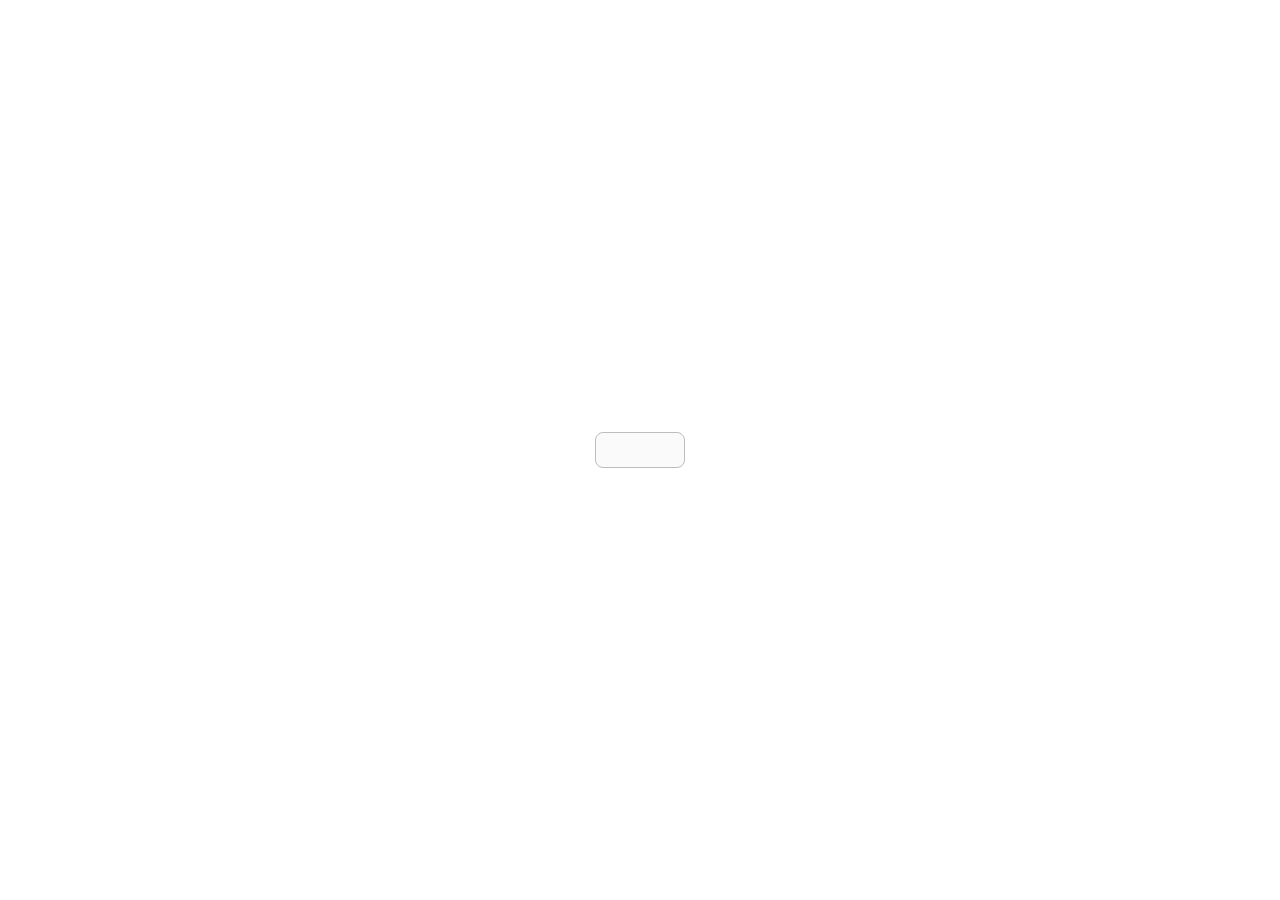
<file: index.html>
<!DOCTYPE html>
<html>
<head>
    <title>S-Cal Demo</title>
    <meta charset="utf-8">
    <meta name="description" content="S-Cal is a simple and intuituve date picker.">
    <meta name="viewport" content="width=device-width, initial-scale=1">
    <link rel="stylesheet" type="text/css" href="s-cal.css">
    <script type="text/javascript" src="s-cal.js"></script>

    <style>
        body {
            font-family: Arial, sans-serif;
            margin: 0;
            padding: 0;
            display: flex;
            flex-direction: column;
            justify-content: center;
            align-items: center;
            height: 100vh;
            background-color: #fff;
        }
    </style>
</head>
<body>
    <input id="demoDatePicker" type="text">
</body>
<script>
    const demoDatePicker = document.getElementById('demoDatePicker');
    initSCal(demoDatePicker, {
        value: new Date(),
        min: new Date(new Date().getFullYear() - 5, new Date().getMonth(), new Date().getDate()),
        max: new Date(),
        format: 'mm/dd/yy',
        persistant: false,
        showDots: true,
        onChangeFunction: "demoOnChangeFunction",
        onViewChangeFunction: "demoOnViewChangeFunction",
    });

    function demoOnChangeFunction(data) {
        console.log('Date changed to: ' + data.year + '-' + data.month + '-' + data.day);
    }

    function demoOnViewChangeFunction(data) {
        const monthNode = data.currentMonthInView;
        const dateNodes = monthNode.querySelectorAll('.s-cal-date-primary.s-cal-date-enabled');

        // Reset the colors
        document.querySelectorAll('.s-cal-dot').forEach(dot => {
            dot.style.backgroundColor = '';
        });


        dateNodes.forEach(dateNode => {
            const dateValue = dateNode.getAttribute('data-date-value');
            const dateNodeInner = dateNode.querySelector('.s-cal-date-inner');
            const dateNodeBottom = dateNodeInner.querySelector('.s-cal-date-bottom');
            const dotOne = dateNodeBottom.querySelector('.s-cal-dot.one');
            const dotTwo = dateNodeBottom.querySelector('.s-cal-dot.two');
            const dotThree = dateNodeBottom.querySelector('.s-cal-dot.three');


            const randomColor1 = Math.floor(Math.random()*16777215).toString(16);
            const randomColor2 = Math.floor(Math.random()*16777215).toString(16);
            const randomColor3 = Math.floor(Math.random()*16777215).toString(16);

            dotOne.style.backgroundColor = '#' + randomColor1;
            dotTwo.style.backgroundColor = '#' + randomColor2;
            dotThree.style.backgroundColor = '#' + randomColor3;

        });
    }
</script>
</html>
</file>
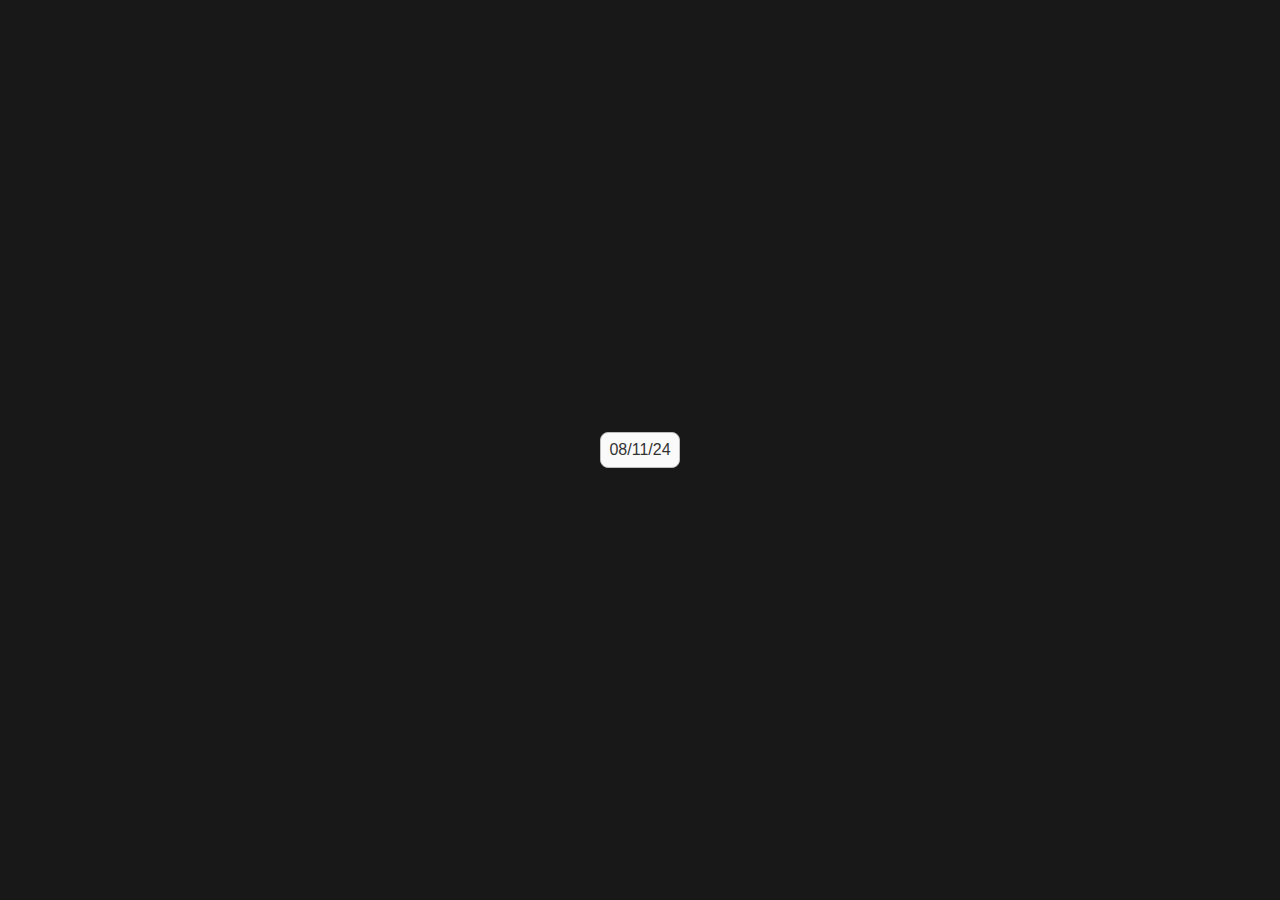
<file: demo/index.html>
<!DOCTYPE html>
<html>
<head>
    <title>S-Cal Demo</title>
    <meta charset="utf-8">
    <meta name="description" content="S-Cal is a simple and intuituve date picker.">
    <meta name="viewport" content="width=device-width, initial-scale=1">
    <link rel="stylesheet" type="text/css" href="../s-cal.css">
    <script type="text/javascript" src="../s-cal.js"></script>

    <style>
        body {
            font-family: Arial, sans-serif;
            margin: 0;
            padding: 0;
            display: flex;
            justify-content: center;
            align-items: center;
            height: 100vh;
            background-color: #181818;
        }
    </style>
</head>
<body>
    <div class="s-cal-input" data-date-value="2024-08-11">
        08/11/24
    </div>
</body>
</html>
</file>
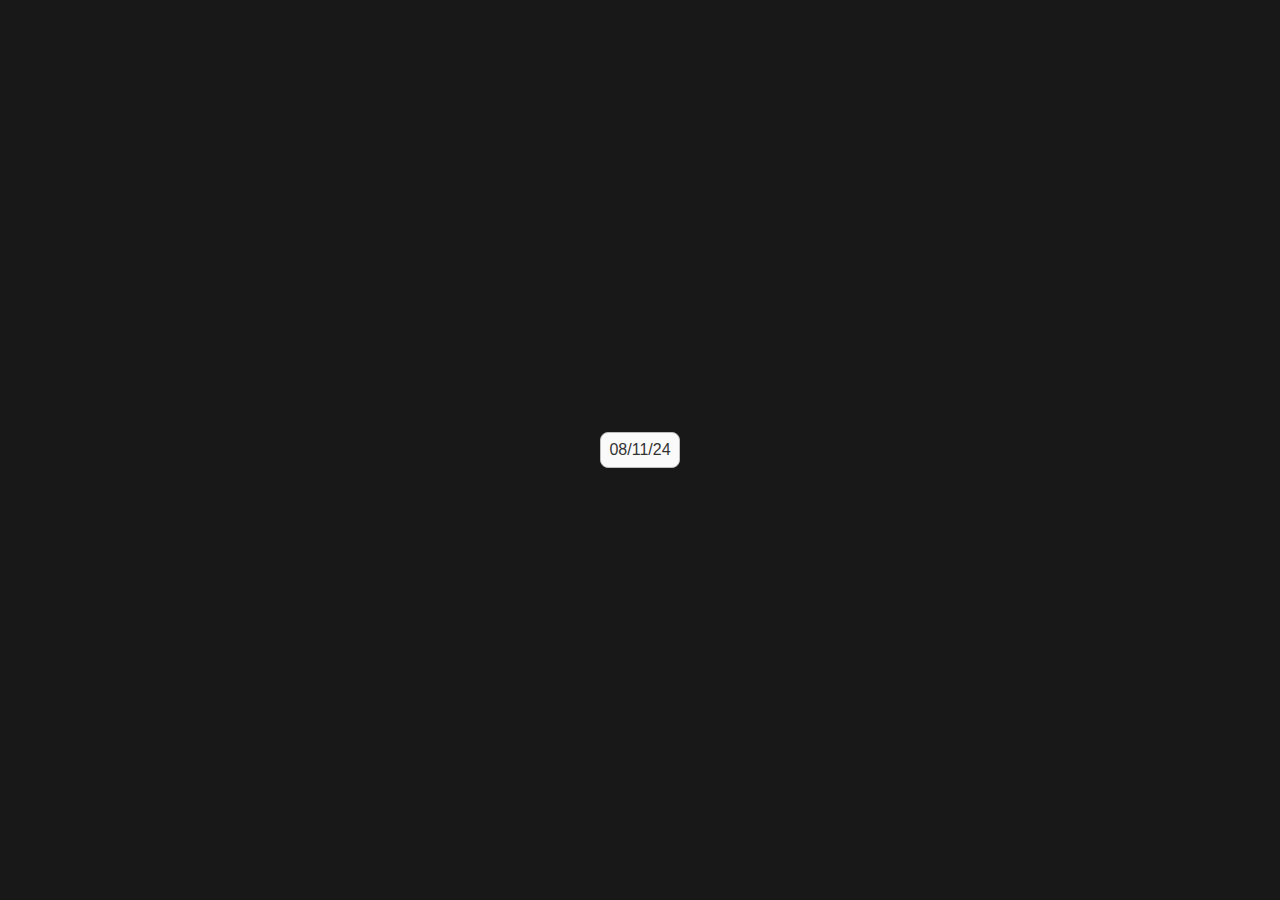
<file: demo.html>
<!DOCTYPE html>
<html>
<head>
    <title>S-Cal Demo</title>
    <meta charset="utf-8">
    <meta name="description" content="S-Cal is a simple and intuituve date picker.">
    <meta name="viewport" content="width=device-width, initial-scale=1">
    <link rel="stylesheet" type="text/css" href="s-cal.css">
    <script type="text/javascript" src="s-cal.js"></script>

    <style>
        body {
            font-family: Arial, sans-serif;
            margin: 0;
            padding: 0;
            display: flex;
            justify-content: center;
            align-items: center;
            height: 100vh;
            background-color: #181818;
        }
    </style>
</head>
<body>
    <div class="s-cal-input" data-date-value="2024-08-11">
        08/11/24
    </div>
</body>
</html>
</file>
<file: s-cal.css>
/* Version: 1.1.0 */

:root {
    --s-cal-background: #fafafa;
    --s-cal-foreground: #333;
    --s-cal-accent: #0A84FF;
    --s-cal-border: #bdbdbd;
    --s-cal-hover: #eee;
}

/* Input element */

.s-cal-input {
    background-color: var(--s-cal-background);
    color: var(--s-cal-foreground);
    border: 1px solid var(--s-cal-border);
    padding: .5em;
    font-size: 1rem;
    max-width: min-content;
    margin: 0 auto;
    border-radius: .5em;
    cursor: pointer;
    user-select: none;
    -webkit-user-select: none;
    appearance: none;
    outline: none;
    width: 4.5em;
    text-align: center;
    text-align-last: center;
    -moz-text-align-last: center;
}

/* Popup calendar */

.s-cal-popup {
    font-size: 1rem;
    position: absolute;
    /* Centered */
    top: 50%;
    left: 50%;
    transform: translate(-50%, -50%);
    padding: 1em;
    background-color: var(--s-cal-background);
    color: var(--s-cal-foreground);
    border: 1px solid var(--s-cal-border);
    border-radius: 1em;
    width: 19em;
    cursor: default;
    user-select: none;
    -webkit-user-select: none;
    /* Hidden by default */
    opacity: 0;
    scale: 1;
    transition: scale .25s cubic-bezier(.09, .5, .5, 1.4), opacity .25s ease;
    pointer-events: none;
}

.s-cal-popup.s-cal-popup-open {
    scale: 1;
    opacity: 1;
    pointer-events: all;
}

/* Navigation */

.s-cal-nav-wrapper {
    display: grid;
    grid-template-columns: .5fr 2.5fr .5fr 1fr .5fr 1.5fr .5fr;
    text-align: center;
    vertical-align: middle;
}

div.s-cal-nav-button {
    display: flex;
    flex-direction: column;
    justify-content: center;
    align-items: center;
}

.s-cal-select {
    appearance: none;
    outline: none;
    border: none;
    background-color: transparent;
    color: currentColor;
    font-size: 1em;
    text-align: center;
    text-align-last: center;
    -moz-text-align-last: center;
}

.s-cal-month-prev, .s-cal-month-index, .s-cal-month-next, .s-cal-year-prev, .s-cal-year-index, .s-cal-year-next {
    cursor: pointer;
}

div.s-cal-nav-button.disabled {
    opacity: .33;
    cursor: default;
}

/* Basic calendar layout */

.s-cal-weekdays-wrapper {
    display: grid;
    grid-template-columns: repeat(7, 1fr);
    text-align: center;
    vertical-align: middle;
    gap: .5em;
    margin-top: 1.5em;
    margin-bottom: .5em;
}

.s-cal-month-viewport{
    scroll-snap-type: x mandatory;
    display: flex;
    flex-direction: row;
    overflow: scroll;
    width: 100%;
    gap: 5em;
    scrollbar-width: none;
    -ms-overflow-style: none;
}

.s-cal-month-viewport::-webkit-scrollbar {
    display: none;
}

.s-cal-month {
    display: grid;
    grid-template-columns: repeat(7, 1fr);
    grid-template-rows: repeat(6, 1fr);
    text-align: center;
    vertical-align: middle;
    gap: .25em;
    min-width: 100%;
    scroll-snap-align: start;
}

/* Individual date */

.s-cal-date {
    aspect-ratio: 1;
    text-align: center;
    vertical-align: middle;
    border-radius: 999px;
    display: flex;
    flex-direction: column;
    justify-content: center;
    align-items: center;
}

.s-cal-date.s-cal-date-primary.s-cal-date-enabled {
    cursor: pointer;
    transition: background-color .1s;
}

.s-cal-date.s-cal-date-primary.s-cal-date-enabled:hover{
    background-color: var(--s-cal-hover);
}

.s-cal-date.s-cal-date-primary.s-cal-date-active, .s-cal-date.s-cal-date-primary.s-cal-date-active:hover{
    background-color: var(--s-cal-accent);
    color: #fff;
}

.s-cal-date-disabled {
    opacity: .5;
}

.s-cal-date-prev .s-cal-date-label, .s-cal-date-next .s-cal-date-label {
    opacity: .15;
}

.s-cal-date-inner {
    display: flex;
    flex-direction: column;
    justify-content: center;
    align-items: center;
    gap: .0625em;
    margin: .25em;
    aspect-ratio: 1;
}

.s-cal-date-top{
    height: 0.25em;
}

.s-cal-date-bottom {
    display: flex;
    flex-direction: row;
    gap: .125em;
    min-height: 0.25em;
}

.s-cal-dot {
    height: 0.25em;
    width: 0.25em;
    border-radius: 999px;
    background-color: var(--s-cal-foreground);
    display: none;
}

.s-cal-date-prev .s-cal-dot, .s-cal-date-next .s-cal-dot {
    display: none;
}

.s-cal-date-disabled .s-cal-dot {
    display: none;
}
</file>
